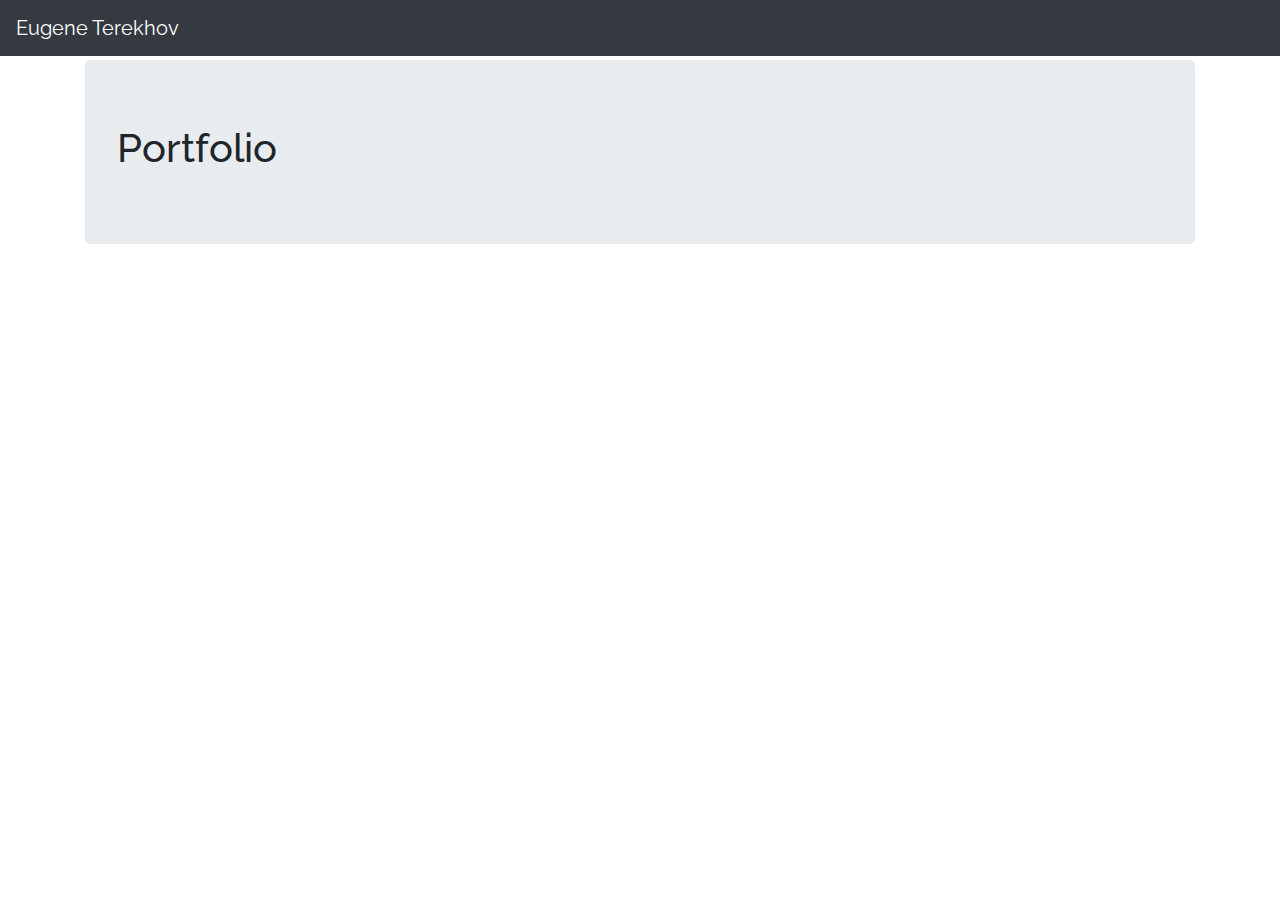
<file: PortfolioPage/index.html>
<!DOCTYPE <!DOCTYPE html>
<html lang="ru-RU">
<head>
    <meta charset="utf-8" />
    <meta http-equiv="X-UA-Compatible" content="IE=edge">
    <title>Portfolio Page</title>
    <meta name="viewport" content="width=device-width, initial-scale=1">
    <link rel="stylesheet" href="https://maxcdn.bootstrapcdn.com/bootstrap/4.0.0/css/bootstrap.min.css" 
        integrity="sha384-Gn5384xqQ1aoWXA+058RXPxPg6fy4IWvTNh0E263XmFcJlSAwiGgFAW/dAiS6JXm" crossorigin="anonymous">
    <link rel="stylesheet" href="styles.css">
</head>
<body>
    <nav class="navbar navbar-dark bg-dark fixed-top navbar-expand-lg">
        <a href="#" class="navbar-brand">Eugene Terekhov</a>
        <button class="navbar-toggler" data-toggle="collapse" data-target="#navbarMenu">
            <span class="navbar-toggler-icon"></span>
        </button>
    </nav>

    <div class="container" id="main-content">
        <div class="jumbotron">
            <h1>Portfolio</h1>
        </div>
    </div>

    

    <!-- Bootstrap js -->
    <script src="https://code.jquery.com/jquery-3.2.1.slim.min.js" 
        integrity="sha384-KJ3o2DKtIkvYIK3UENzmM7KCkRr/rE9/Qpg6aAZGJwFDMVNA/GpGFF93hXpG5KkN" 
        crossorigin="anonymous"></script>
    <script src="https://cdnjs.cloudflare.com/ajax/libs/popper.js/1.12.9/umd/popper.min.js" 
        integrity="sha384-ApNbgh9B+Y1QKtv3Rn7W3mgPxhU9K/ScQsAP7hUibX39j7fakFPskvXusvfa0b4Q" 
        crossorigin="anonymous"></script>
    <script src="https://maxcdn.bootstrapcdn.com/bootstrap/4.0.0/js/bootstrap.min.js" 
        integrity="sha384-JZR6Spejh4U02d8jOt6vLEHfe/JQGiRRSQQxSfFWpi1MquVdAyjUar5+76PVCmYl" 
        crossorigin="anonymous"></script>
</body>
</html>
</file>
<file: PortfolioPage/styles.css>
@import url("https://fonts.googleapis.com/css?family=Raleway:400,400i,700");

body {
    font-family: Raleway, 'Lucida Sans', Geneva, Verdana, sans-serif;
}

#main-content {
    margin-top: 60px;
}
</file>
